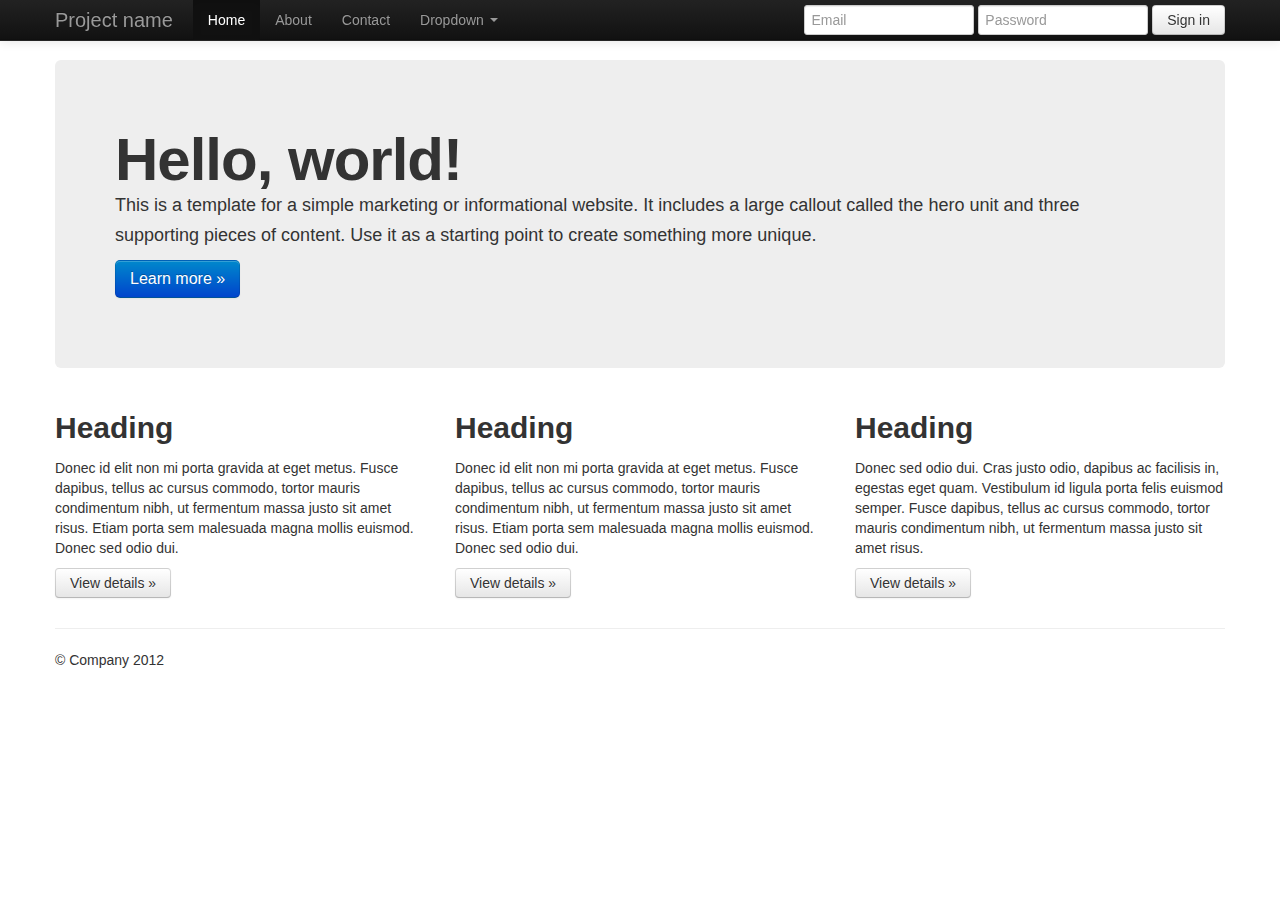
<file: mydeck/libraries/frameworks/bootstrap/index.html>
<!DOCTYPE html>
<!--[if lt IE 7]>      <html class="no-js lt-ie9 lt-ie8 lt-ie7"> <![endif]-->
<!--[if IE 7]>         <html class="no-js lt-ie9 lt-ie8"> <![endif]-->
<!--[if IE 8]>         <html class="no-js lt-ie9"> <![endif]-->
<!--[if gt IE 8]><!--> <html class="no-js"> <!--<![endif]-->
    <head>
        <meta charset="utf-8">
        <meta http-equiv="X-UA-Compatible" content="IE=edge,chrome=1">
        <title></title>
        <meta name="description" content="">
        <meta name="viewport" content="width=device-width">

        <link rel="stylesheet" href="css/bootstrap.min.css">
        <style>
            body {
                padding-top: 60px;
                padding-bottom: 40px;
            }
        </style>
        <link rel="stylesheet" href="css/bootstrap-responsive.min.css">
        <link rel="stylesheet" href="css/main.css">

        <script src="js/vendor/modernizr-2.6.1-respond-1.1.0.min.js"></script>
    </head>
    <body>
        <!--[if lt IE 7]>
            <p class="chromeframe">You are using an outdated browser. <a href="http://browsehappy.com/">Upgrade your browser today</a> or <a href="http://www.google.com/chromeframe/?redirect=true">install Google Chrome Frame</a> to better experience this site.</p>
        <![endif]-->

        <!-- This code is taken from http://twitter.github.com/bootstrap/examples/hero.html -->

        <div class="navbar navbar-inverse navbar-fixed-top">
            <div class="navbar-inner">
                <div class="container">
                    <a class="btn btn-navbar" data-toggle="collapse" data-target=".nav-collapse">
                        <span class="icon-bar"></span>
                        <span class="icon-bar"></span>
                        <span class="icon-bar"></span>
                    </a>
                    <a class="brand" href="#">Project name</a>
                    <div class="nav-collapse collapse">
                        <ul class="nav">
                            <li class="active"><a href="#">Home</a></li>
                            <li><a href="#about">About</a></li>
                            <li><a href="#contact">Contact</a></li>
                            <li class="dropdown">
                                <a href="#" class="dropdown-toggle" data-toggle="dropdown">Dropdown <b class="caret"></b></a>
                                <ul class="dropdown-menu">
                                    <li><a href="#">Action</a></li>
                                    <li><a href="#">Another action</a></li>
                                    <li><a href="#">Something else here</a></li>
                                    <li class="divider"></li>
                                    <li class="nav-header">Nav header</li>
                                    <li><a href="#">Separated link</a></li>
                                    <li><a href="#">One more separated link</a></li>
                                </ul>
                            </li>
                        </ul>
                        <form class="navbar-form pull-right">
                            <input class="span2" type="text" placeholder="Email">
                            <input class="span2" type="password" placeholder="Password">
                            <button type="submit" class="btn">Sign in</button>
                        </form>
                    </div><!--/.nav-collapse -->
                </div>
            </div>
        </div>

        <div class="container">

            <!-- Main hero unit for a primary marketing message or call to action -->
            <div class="hero-unit">
                <h1>Hello, world!</h1>
                <p>This is a template for a simple marketing or informational website. It includes a large callout called the hero unit and three supporting pieces of content. Use it as a starting point to create something more unique.</p>
                <p><a class="btn btn-primary btn-large">Learn more &raquo;</a></p>
            </div>

            <!-- Example row of columns -->
            <div class="row">
                <div class="span4">
                    <h2>Heading</h2>
                    <p>Donec id elit non mi porta gravida at eget metus. Fusce dapibus, tellus ac cursus commodo, tortor mauris condimentum nibh, ut fermentum massa justo sit amet risus. Etiam porta sem malesuada magna mollis euismod. Donec sed odio dui. </p>
                    <p><a class="btn" href="#">View details &raquo;</a></p>
                </div>
                <div class="span4">
                    <h2>Heading</h2>
                    <p>Donec id elit non mi porta gravida at eget metus. Fusce dapibus, tellus ac cursus commodo, tortor mauris condimentum nibh, ut fermentum massa justo sit amet risus. Etiam porta sem malesuada magna mollis euismod. Donec sed odio dui. </p>
                    <p><a class="btn" href="#">View details &raquo;</a></p>
               </div>
                <div class="span4">
                    <h2>Heading</h2>
                    <p>Donec sed odio dui. Cras justo odio, dapibus ac facilisis in, egestas eget quam. Vestibulum id ligula porta felis euismod semper. Fusce dapibus, tellus ac cursus commodo, tortor mauris condimentum nibh, ut fermentum massa justo sit amet risus.</p>
                    <p><a class="btn" href="#">View details &raquo;</a></p>
                </div>
            </div>

            <hr>

            <footer>
                <p>&copy; Company 2012</p>
            </footer>

        </div> <!-- /container -->

        <script src="//ajax.googleapis.com/ajax/libs/jquery/1.8.2/jquery.min.js"></script>
        <script>window.jQuery || document.write('<script src="js/vendor/jquery-1.8.2.min.js"><\/script>')</script>

        <script src="js/vendor/bootstrap.min.js"></script>

        <script src="js/plugins.js"></script>
        <script src="js/main.js"></script>

        <script>
            var _gaq=[['_setAccount','UA-XXXXX-X'],['_trackPageview']];
            (function(d,t){var g=d.createElement(t),s=d.getElementsByTagName(t)[0];
            g.src=('https:'==location.protocol?'//ssl':'//www')+'.google-analytics.com/ga.js';
            s.parentNode.insertBefore(g,s)}(document,'script'));
        </script>
    </body>
</html>
</file>
<file: mydeck/libraries/frameworks/bootstrap/css/main.css>
/* ==========================================================================
   Author's custom styles
   ========================================================================== */

/*.container {
  width: 940px;
}*/
</file>
